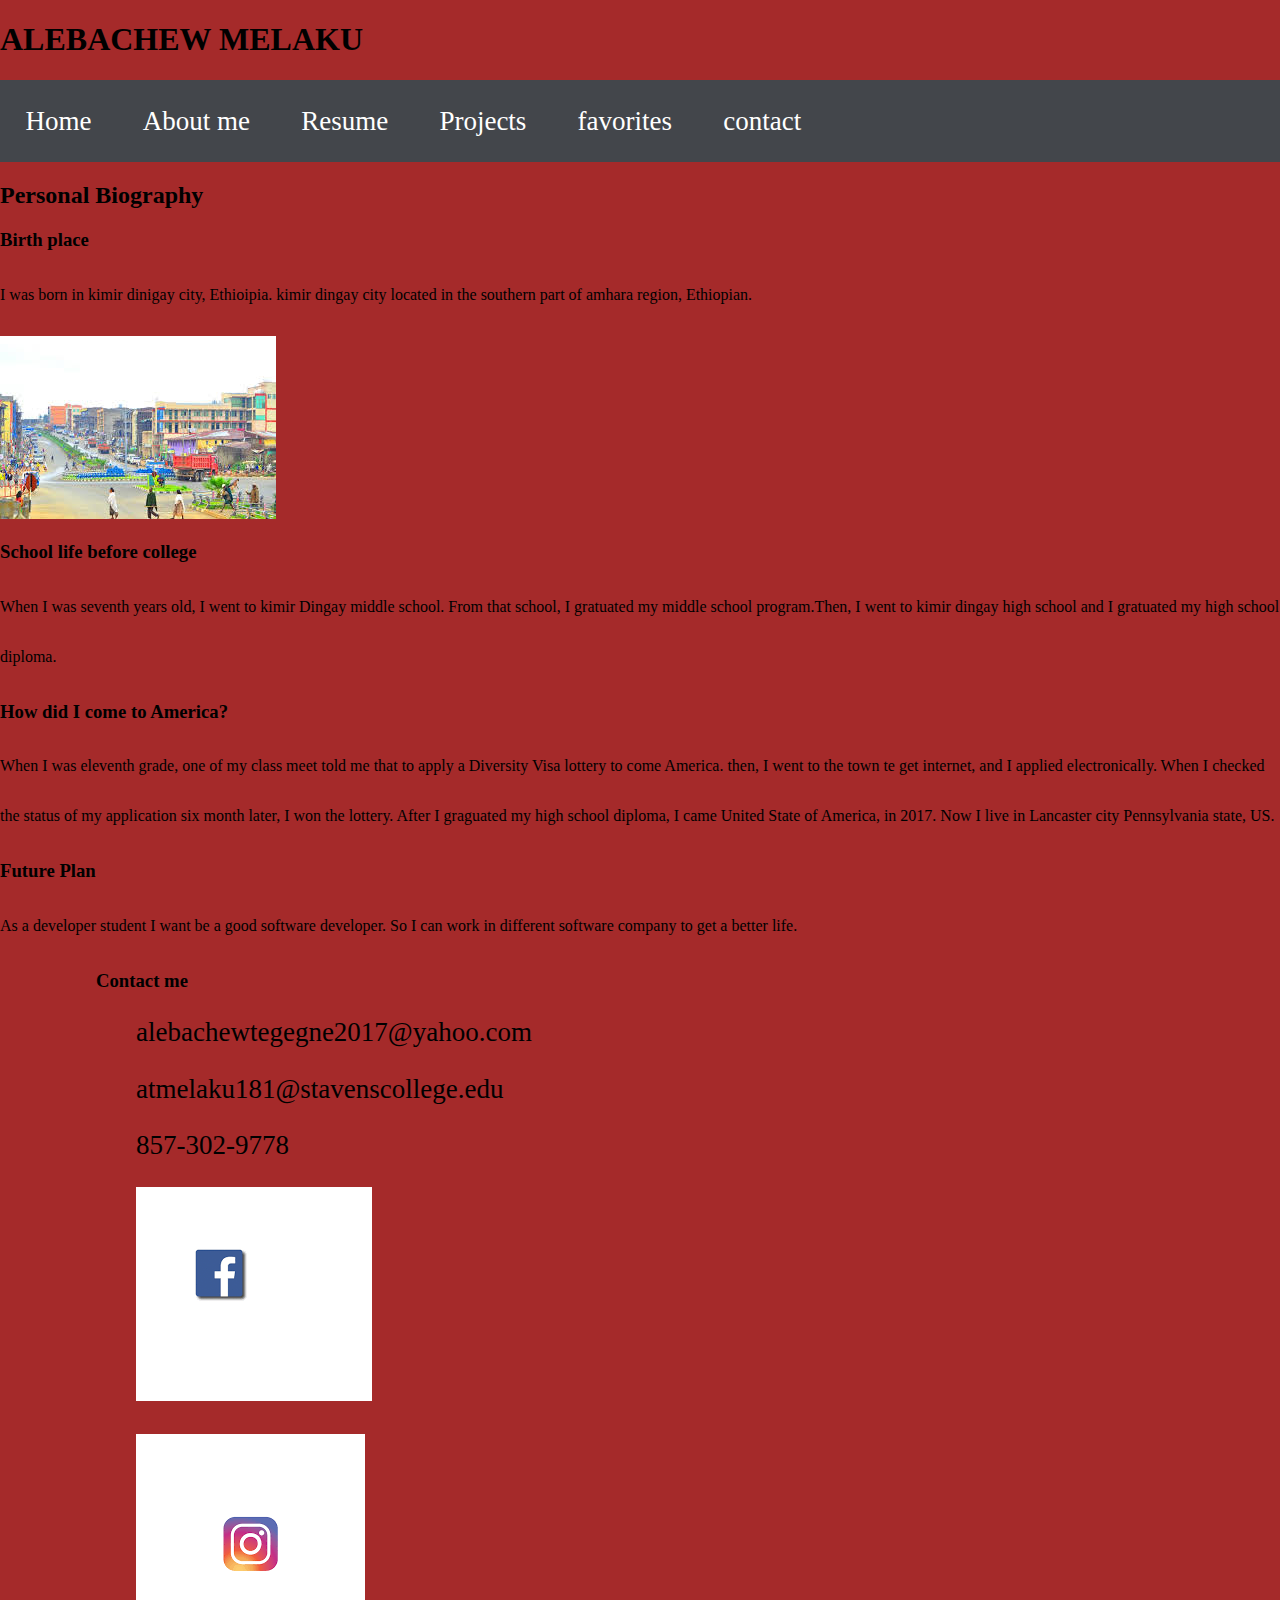
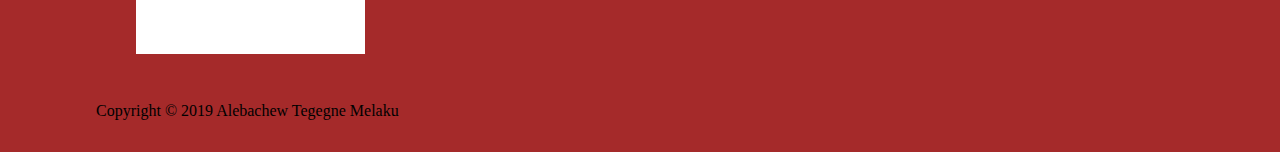
<file: about-me_BASE_32883.html>
<!DOCTYPE html>
<html lang="en" dir="ltr">

<head>
  <meta charset="utf-8">
  <title>ALEBACHEW</title>
  <link href="style.css" rel="stylesheet" type="text/css">
  <link href="https://fonts.googleapis.com/css?family=Neucha" rel="stylesheet">
</head>

<body>
  <header>
  <h1 class="headerh1">ALEBACHEW MELAKU</h1>
    <nav>
      <ul>
        <li><a class="top" href="index.html">Home</a></li>
        <li><a class="top" href="about-me.html">About me</a></li>
        <li><a class="top" href="resume.html">Resume</a></li>
        <li><a class="top" href="projects.html">Projects</a></li>
        <li><a class="top" href="faverthings.html">favorites</a></li>
        <li><a class="top" href="contact.html">contact</a></li>
      </ul>
    </nav>
  </header>
  <section class="first">
    <h2 class="biography">Personal Biography</h2>
    <h3>Birth place</h3>
    <p>I was born in kimir dinigay city, Ethioipia. kimir dingay city
      located in the southern part of amhara region, Ethiopian.</p>
    <img src="assets/k.dingay-city.jpeg" alt="photo of kimir dingay city" />
    <h3>School life before college</h3>
    <p>When I was seventh years old, I went to kimir Dingay middle school. From that school, I gratuated my middle school program.Then, I went to kimir dingay high school and I gratuated my high school diploma.</p>
    <h3>How did I come to America?</h3>
    <p>When I was eleventh grade, one of my class meet told me that to apply a Diversity Visa lottery to come America. then, I went to the town te get internet, and I applied electronically. When I checked the status of my application six month later, I won the lottery. After I graguated my high school diploma, I came United State of
      America, in 2017. Now I live in Lancaster city Pennsylvania state, US.</p>
    <h3>Future Plan</h3>
    <p>As a developer student I want be a good software developer. So I can work in different software company to get a better life.</p>
  </section>
  <footer class="firstcontacts">
    <h3 class="contacth3">Contact me</h3>
      <ul class="contact">
        <li>alebachewtegegne2017@yahoo.com</li>
        <li>atmelaku181@stavenscollege.edu</li>
        <li>857-302-9778</li>
      </ul>
      <div class="secondcontactsdiv">
        <ul>
          <li><a href="https://www.facebook.com/alebachew.tegegne.9"><img src="assets/smallfb.png" alt="facebook" /></a></li>
          <li><a href="https://www.instagram.com/tegegnealebachew/"><img src="assets/insta.png" alt="insagram" /></a></li>
        </ul>
      </div>
      <p>Copyright © 2019 Alebachew Tegegne Melaku</p>
  </footer>
</body>

</html>
</file>
<file: style.css>
html {
   box-sizing: border-box;
   background-color: #ffff;
   background-size: cover;
 }

 *,
 *::before,
 *::after {
   box-sizing: inherit;
 }

 main, footer {
   padding-left: 3em;
   padding-right: 3em;
 }

 li {
   list-style-type: none;
   margin: 2vw 0;
   font-size: 3vh;
 }

 nav ul li a {
   text-decoration: none;
   padding: 2vw;
   color: white;
 }

 nav ul li a:hover {
   background-color: #ffb850;
 }

 nav {
   width: 100vw;
   background-color: #43464B;
 }

 nav ul {
   margin: 0;
   padding: 0;
   display: flex;
 }

 body {
   margin: 0;
 }

 button {
   display: none;
 }

div.intro > h2 {
font-family: monospace;
font-size: 2rem;

}
img.mee {
  float: left;
  border-radius: 50%;
}
.mee:hover {
  box-shadow: 0px 0px 30px rgba(0,0,0, 0.6);
  cursor: pointer;
}
.main {
  background-color: #1d2c4e;
  color: white;
  font-size: 25px;

}
.main--about {
  background-color: #e6fff8;
  color: black;
}
.km {
  float: right;
}
.next-page a {
 color: white;
 background: black;
 text-decoration: overline;
}
.next-page a:hover {
  background: #ffb850;
}
div.city img {
  float: right;
}
div.church img {
  float: right;
  height: 200px;
}
.projects {
  display: flex;
  flex-wrap: wrap;
  justify-content: space-around;
}
html {
  box-sizing: border-box;
  background-color: brown;
  background-size: cover;
}

*,
*::before,
*::after {
  box-sizing: inherit;
}

main, footer {
  padding-left: 6rem;
  padding-right: 6rem;
}

li {
  list-style-type: none;
  margin: 2vw 0;
  font-size: 3vh;
}

h1, h2, h3, h4 {
  font-family: 'Playfair Display', serif;
}

.button {
  display: none;
}
p {
  line-height: 50px;;
}
body {
  margin: 0;
  line-height: normal;
  font-family: 'Playfair Display', serif;

}
div.intro > h2 {
font-size: 2rem;
}
.intro {
  padding-left: 13rem;

}
img.mee {
  width:200px;
  height:200px;
  box-shadow: 0px 1px 10px rgba(50, 50, 50, 0.75);
 border: 3px solid red;
  float: left;
  border-radius: 50%;
}
.mee:hover {
 box-shadow: 0px 0px 30px rgba(0,0,0, 0.6);
 cursor: pointer;
}
.main {
 background: radial-gradient(black, transparent);
 color: white;
 font-size: 25px;
 padding: 7rem;
 margin: 3rem;
 border-radius: 5%;
}

.main-projects {
  color: black;
  background: none;
  margin: 0px;
}

.bio{
  margin: 2rem;

}
.bio h3 {
  color: #0C5BA2;
  font-style: italic;
}

.main--favorite h2 {
  color: #0C5BA2;
  padding-bottom: 2rem;
  text-align: left;
}
.main--favorite h1 {
  text-align: center;
}

.fav a {
  font-style: italic;
  color: #0645AD;
}
.fav {
  padding-top: 3rem;
}

.video {
  height: 500px;
  width: 600px;
}
#bdar {
  display: block;
}
.km {
 float: right;
}
.next-page {
  margin-top: 2rem;
}
.next-page a {

  color: white;
  background: #0C5BA2;
  padding: 0.5rem;
  border-top-right-radius: 60%;
  border-bottom-right-radius:60%;
  text-decoration: overline;
}
.next-page a:hover {
 background-color: darkcyan;
}
.contact-a a {

  border-top-left-radius: 60%;
  border-bottom-left-radius: 60%;
  border-top-right-radius: 0%;
  border-bottom-right-radius: 0%;
}
.span {
  color: #0C5BA2;
  font-style: italic;
  font-size: 1.4rem;
}
  #div-img {
  display: block;
 float: right;
}
div.church img {
 float: right;
 height: 200px;
}
/* projects page */

.main-projects h1 {
  text-align: center;
  color: #fff;

}
.last {
  color: #fff;
}
.last a {
  background-color: #0C5BA2;
  color: #f5f5f5;
  display: inline-block;
}
.projects {
 display: flex;
 flex-wrap: wrap;
 align-content: center;
 justify-content: center;
}

.project {

  padding: 2rem;
  margin: 50px;
  float: left;
  width: 33%;

}
.project h2 {
  padding: 0px;
  /* position: absolute;
  left: 0px;
  top: 0px; */
}

.projects:after {
 content: "";
 display: flex;
 justify-content: space-between;
 clear: both;
}
.project {
 margin-top: 2rem;
 background: #000;
 color: #fff;
 font-size: 1.3rem;
 box-shadow: 0px 1px 10px rgba(50, 50, 50, 0.75);
 border: 3px solid #fff;
}

.project a {
  display: block;
 text-decoration: none;
 font-size: 16px;
 color: #d2282e;

}
.project h2 {
  border: 5px solid whitesmoke;
  text-align: center;
  width: 52px;
  border-radius: 50%;
}
.project a:hover {
 text-decoration: underline;

/* <<<<<<< HEAD
.project {
  padding: 2rem;
  float: left;
  width: 33%;
}


.projects:after {
  content: "";
  display: flex;
  justify-content: space-between;
  clear: both;
=======
} */
/* .project:hover {
background-color: white;
 color: green;
 box-shadow: 0 0 20px rgba(50,50,50,.6);
} */
h2 {
 text-align: center;

}
.resume {
 display: flex;
 justify-content: center;
}

/*footer */

.footer {
  display: flex;
  justify-content: space-around;
}

footer.contacts {
  position: relative;
  width: 100%;
  background: #000000;
  bottom: -220px;
  color: white;
  font-size: 1rem;
}

footer.contacts>h3 {
  text-align: center;
  padding-top: 2vw;
}


#myBtn {
  position: fixed;
  bottom: 20px;
  right: 30px;
  z-index: 99;
  font-size: 18px;
  border: none;
  outline: none;
  background-color: red;
  color: white;
  cursor: pointer;
  border-radius: 4px;
}

#myBtn:hover {
  background-color: green;
}
/* div.adresses ul{
 display: block;
 margin-left: 2vw;
 justify-content: flex-start;
} */
div ul.socialMediaContact {

  display: flex;
  justify-content: flex-end;
  position: absolute;
  align-items: baseline;


}
.project{
  margin-top: 2rem;
  background: #e6fff8;
  font-size: 1.3rem;


}
.project a {
  text-decoration: none;
  color: #0645AD;
}
.project a:hover {
  color: #BA0000;

}
.project:hover {
  color: green;
  box-shadow: 0 0 20px rgba(50,50,50,.6);
}
h2 {
  text-align: center;
}
.resume {
  display: flex;
  justify-content: center;
}

/*footer */

 footer.contacts>h3 {
   text-align: center;
   padding-top: 2vw;
 }
div.adresses ul{
  display: block;
  margin-left: 2vw;
  justify-content: flex-start;
}
 div ul.socialMediaContact {

   display: flex;
   margin-left: 30vw;
   justify-content: flex-end;
   position: absolute;
   align-items: baseline;

 }

 ul.socialMediaContact li a {


   color: white;
   font-size: 14px;
   text-decoration: none;
 }

 ul.contact li {
   font-size: 1rem;
 }

 .smedia {
   margin-left: 40vw;
 }

 .Copyright {
   text-align: center;
   padding-bottom: 2vw;
 }
.GitHub:hover, .fb:hover, .igram:hover {
  background: blue;
}

#github, #fb, #igram {
  border: solid #ffb850;
  width: 40px;
  height: 40px;
}

#github:hover, #fb:hover, #igram:hover {
  border: solid red;
  width: 50px;
  height: 50px;
}



@media only screen and (max-width: 900px) {
  div ul.socialMediaContact {
    display: block;
    position: relative;
    left: -130px;

  }
  .smedia {
    position: relative;
    left: -140px;
  }
  .project {
    padding: 2rem;
    float: left;
    width: 50%;
  }


  .projects:after {
    content: "";
    display: flex;
    justify-content: space-between;
    clear: both;
  }
ul.socialMediaContact li a {


  color: white;
  font-size: 14px;
  text-decoration: none;
}

ul.contact li {
  font-size: 1rem;
}
.con-contacts {
  display: none;

}
.con-contacts li {
  text-align: center;
  background-color: black;
  width: 30rem;

}
hr {
  color: #f5f5f5;

}

/* .smedia {
  margin-left: 40vw;
} */

.Copyright {
  text-align: center;
  padding-bottom: 2vw;
}
.GitHub:hover, .fb:hover, .igram:hover {
 background: blue;
}

#github, #fb, #igram {
 border: solid #ffb850;
 width: 40px;
 height: 40px;
}

#github:hover, #fb:hover, #igram:hover {
 border: solid red;
 width: 50px;
 height: 50px;
}


/* skills page style */
.list h4 {
  color: #0C5BA2;
}
.main-skills {
  margin-top: 3rem;
  background-color: brown;
  color: #000000;
  padding-top: 5rem;
}

.main-skills div div img {
  width: 200px;
  height: 200px;
}
.list h4, .list p, .list ul{
  padding-left: 12rem;
}
.list a {
  padding-left: 1.3rem;
  color: #0645AD;
  font-style: italic;
  text-decoration: none;
}
.list img {
  padding-left: 1rem;
  padding-right: 1rem;

  float: left;

}
.list .img-right {
  float: right;
}
.list {
  margin: 3rem;
  background-color: #f5f5f5;
  background-color: whitesmoke;
  border-radius: 10px;
  padding-bottom: 20px;
}
.list {
  padding-top: 2rem;
}
/* contact page */
.main--contact {
  margin-top: 10%;
}
.contatc {
  line-height: 3rem;
  background-color: black;
  box-shadow: 0px 1px 10px rgba(50, 50, 50, 0.75);;
  border: 3px solid #fff;
  width: 600px;
  color: white;
  text-align: center;
  margin: auto;
}
.contacts hr {
  margin-top: 1rem;
  margin-bottom: 1rem;

}
.contatc a {
  font-size: 22px;
  font-style: italic;
  display: block;
  text-decoration: none;
  color: #0645AD;
}
#imag {
  height: 50px;
  width: 50px;
}

.contact-section  {

  background-color: cornflowerblue;
  width: 600px;
  margin-top: 3rem;
  margin: auto;
  margin-bottom: 3rem;

}


@media only screen and (max-width: 1000px) {
  .main-skills {
    padding-right: 1rem;
    padding-left: 1rem;
  }
  .list h4, .list p, .list ul{
    padding-left: 0rem;
  }
  .list a {
    padding-left: 1.3rem;
    color: #0645AD;
    font-style: italic;
    text-decoration: none;
  }
  .list img {

    float: none;
  }

  .main-skills div img {
    height: 200px;
    width: 180px;
  }


  .list {
    margin-left: 0rem;
    margin-right: 0rem;

    background-color: #f5f5f5;
    background-color: lightgoldenrodyellow;
  }
  .list {
    padding: 2rem;
  }

iframe {
  height: 500px;
}
.video {
  height: 300px;
  width: 300px;
}

.main {

  padding: 0px;
  font-size: 18px;
  margin: 5px;

}

footer {
  padding: 0px;
  margin: auto;
}
.main-projects {
  color: black;
  background: none;

  padding: 0px;
  margin: 0px;
}
.city img, .church img {
  float: none;

}

.km {
  float: none;
}

 div ul.socialMediaContact {
   display: block;
   position: relative;


 }
 #div-img, div.church img {

   float: none;
 }


 a {
   display: block;
 }
 .project {
   padding: 2rem;
   float: left;
   width: 100%;
 }


 .projects:after {
   content: "";
   display: flex;
   justify-content: space-between;
   clear: both;
 }
 div.intro h2  {
   font-size: 20px;
 }
 img.mee {
   margin: 2rem;
   height: 100px;
   width: 100px;
  float: none;

 }
 .intro {
   padding-left: 2rem;
 }
 .con-contacts {

   padding-left: 0rem;
 }

 .con-contacts li {
   font-size: 18px;

   width: 20rem;

 }
 footer.contacts {
   background-color: #000000;
 }
 .contatc, .contact-section {
   width: 400px;

 }
 .contatc h2 {
   margin: auto;
 }
 .main--contact {
   padding-left: 2rem;
 }
 .next-page a {
   display: inline;
 }

}

 @media only screen and (max-width: 500px) {
   button {
     display: block;
     padding: 2vw;
     font-size: 3vh;
     background-color: #AFE0FF;
     border: none;
     outline: none;
     cursor: pointer;
   }

   ul {
     flex-direction: column;
   }

   li {
     margin: 0;
   }

   a {
     display: block;
   }
   .project {
     padding: 2rem;
     float: left;
     width: 100%;
   }


   .projects:after {
     content: "";
     display: flex;
     justify-content: space-between;
     clear: both;
   }
 }
</file>
